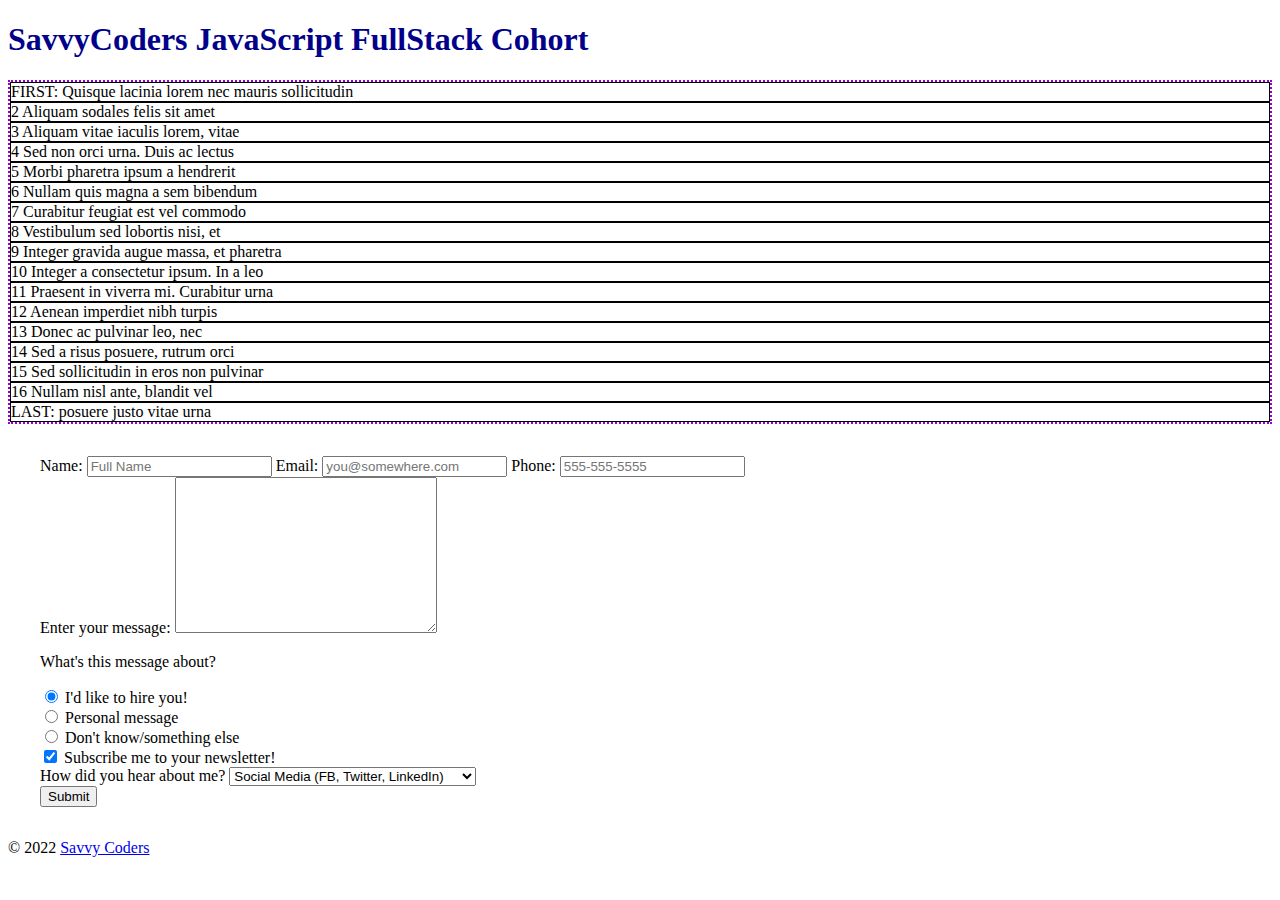
<file: Section05/5.1/index.html>
<!DOCTYPE html>
<html lang="en">
  <head>
    <meta charset="UTF-8" />
    <meta name="viewport" content="width=device-width, initial-scale=1.0" />
    <meta http-equiv="X-UA-Compatible" content="ie=edge" />
    <title>Savvy Coders Aug. 2020 Cohort</title>
    <link rel="stylesheet" href="style.css" />
    <link
      href="https://fonts.googleapis.com/css2?family=Cedarville+Cursive&family=Roboto&display=swap"
      rel="stylesheet"
    />
  </head>
  <body>
    <header>
      <h1>SavvyCoders JavaScript FullStack Cohort</h1>
    </header>

    <!-- <content class="responsive flex"> -->
      <!--
      Comment-out the line above, and uncomment the line below
      to turn on the FLEX functionality
      -->
      <content class="responsive flex">
      <div id="block1">
        FIRST: Quisque lacinia lorem nec mauris sollicitudin
      </div>
      <div id="block2">2 Aliquam sodales felis sit amet</div>
      <div id="block3">3 Aliquam vitae iaculis lorem, vitae</div>
      <div id="block4">4 Sed non orci urna. Duis ac lectus</div>
      <div id="block5">5 Morbi pharetra ipsum a hendrerit</div>
      <div id="block6">6 Nullam quis magna a sem bibendum</div>
      <div id="block7">7 Curabitur feugiat est vel commodo</div>
      <div id="block8">8 Vestibulum sed lobortis nisi, et</div>
      <div id="block9">9 Integer gravida augue massa, et pharetra</div>
      <div id="block10">10 Integer a consectetur ipsum. In a leo</div>
      <div id="block11">11 Praesent in viverra mi. Curabitur urna</div>
      <div id="block12">12 Aenean imperdiet nibh turpis</div>
      <div id="block13">13 Donec ac pulvinar leo, nec</div>
      <div id="block14">14 Sed a risus posuere, rutrum orci</div>
      <div id="block15">15 Sed sollicitudin in eros non pulvinar</div>
      <div id="block16">16 Nullam nisl ante, blandit vel</div>
      <div id="block17">LAST: posuere justo vitae urna</div>
    </content>

    <!-- Basic Form. Comment it out when using the Better Form -->
    <!-- <form>
      <input type="text" required />
      <input type="password" />
      <input type="email" />
      <input type="submit" />
    </form> -->
    <form action="https://formspree.io/f/mayzeopj" method="POST">
      <label for="name">Name:</label>
      <input type="text" name="name" id="name" placeholder="Full Name" required />
    
      <label for="email">Email:</label>
      <input type="email" name="email" id="email" placeholder="you@somewhere.com" />
    
      <label for="fone">Phone:</label>
      <input type="tel" name="fone" id="fone" placeholder="555-555-5555" />
    
      <div>
        <label for="msg">Enter your message:</label>
        <textarea name="msg" id="msg" cols="30" rows="10"></textarea>
      </div>
    
      <div>
        <p>What's this message about?</p>
        <div>
          <input
            type="radio"
            name="subject"
            value="professional"
            id="pro"
            checked
          />
          <label for="pro">I'd like to hire you!</label>
        </div>
        <div>
          <input type="radio" name="subject" value="personal" id="personal" />
          <label for="personal">Personal message</label>
        </div>
        <div>
          <input type="radio" name="subject" value="other" />
          <label>Don't know/something else</label>
        </div>
      </div>
    
      <input type="checkbox" name="optIn" value="trusting" id="news" checked />
      <label for="news">Subscribe me to your newsletter!</label>
    
      <div>
        <label for="marketing">How did you hear about me?</label>
        <select name="marketing" id="marketing">
          <optgroup label="Online">
            <option value="social">Social Media (FB, Twitter, LinkedIn)</option>
            <option value="github">Online Portfolio (GitHub)</option>
            <option value="search">Search Engine</option>
            <option value="email">Email</option>
          </optgroup>
          <optgroup label="In-Person">
            <option value="networking">We met at a networking event</option>
            <option value="referral">Personal referral</option>
            <option value="random">We met somewhere else</option>
          </optgroup>
          <option value="other">Other</option>
        </select>
      </div>
    
      <input type="submit" value="Submit" />
    </form>
    <footer>
      &copy; 2022 <a href="https://savvycoders.com/">Savvy Coders</a>
    </footer>

    <!-- Activity 4 - Form Handling: Uncomment the JS link -->
    <script src="./index.js"></script>
  </body>
</html>
</file>
<file: Section05/5.1/style.css>
/*
	Several CSS sections will be added from activity 5
*/

header > h1 {
    color: darkblue;
  }
  
  body > form {
      margin: 2em;
  }
  
  /*  This styling sets up the flex container */
  .flex {
    display: flex;
    flex-direction: column;
    justify-content: space-between;
    border: 2px dotted darkviolet;
    margin: auto;
  }
  
  /* this adds a border around the flex items */
  .flex > * {
    border: 1px solid;
  }
  
  
  /* Activity 5.1: Media queries
    -Add CSS that removes the border around the flex items */
  
  
  /* Activity 5.2: Media queries
    -Add CSS for when screen size is less than 700px */
  
  
  /* Activity 5.3: Media queries
    -Add CSS that checks for device hover capabilities */
  
  
  @media (min-width: 2000px) {
    * {
      color:orange;
    }
  }
</file>
